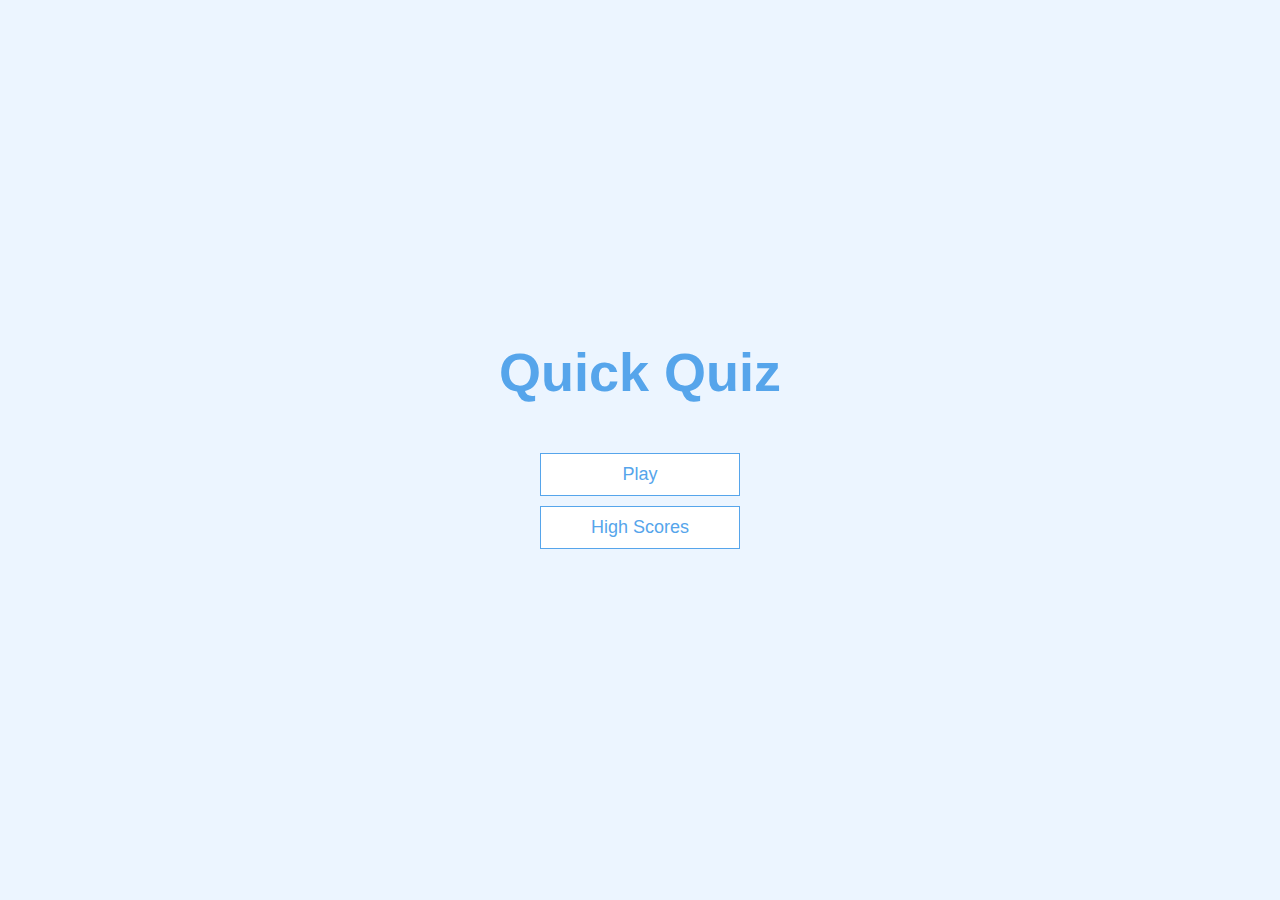
<file: index.html>
<!DOCTYPE html>
<html lang="en">
<head>
    <meta charset="UTF-8">
    <meta name="viewport" content="width=device-width, initial-scale=1.0">
    <title>Quiz</title>
    <link rel="stylesheet" href="app.css">
</head>
<body>
    <div class="container">
        <div id="home" class="flex-center flex-column">
            <h1>Quick Quiz</h1>
            <a class="btn" href="/game.html">Play</a>
            <a class="btn" href="/highscores.html">High Scores</a>
        </div>
    </div>
</body>
</html>
</file>
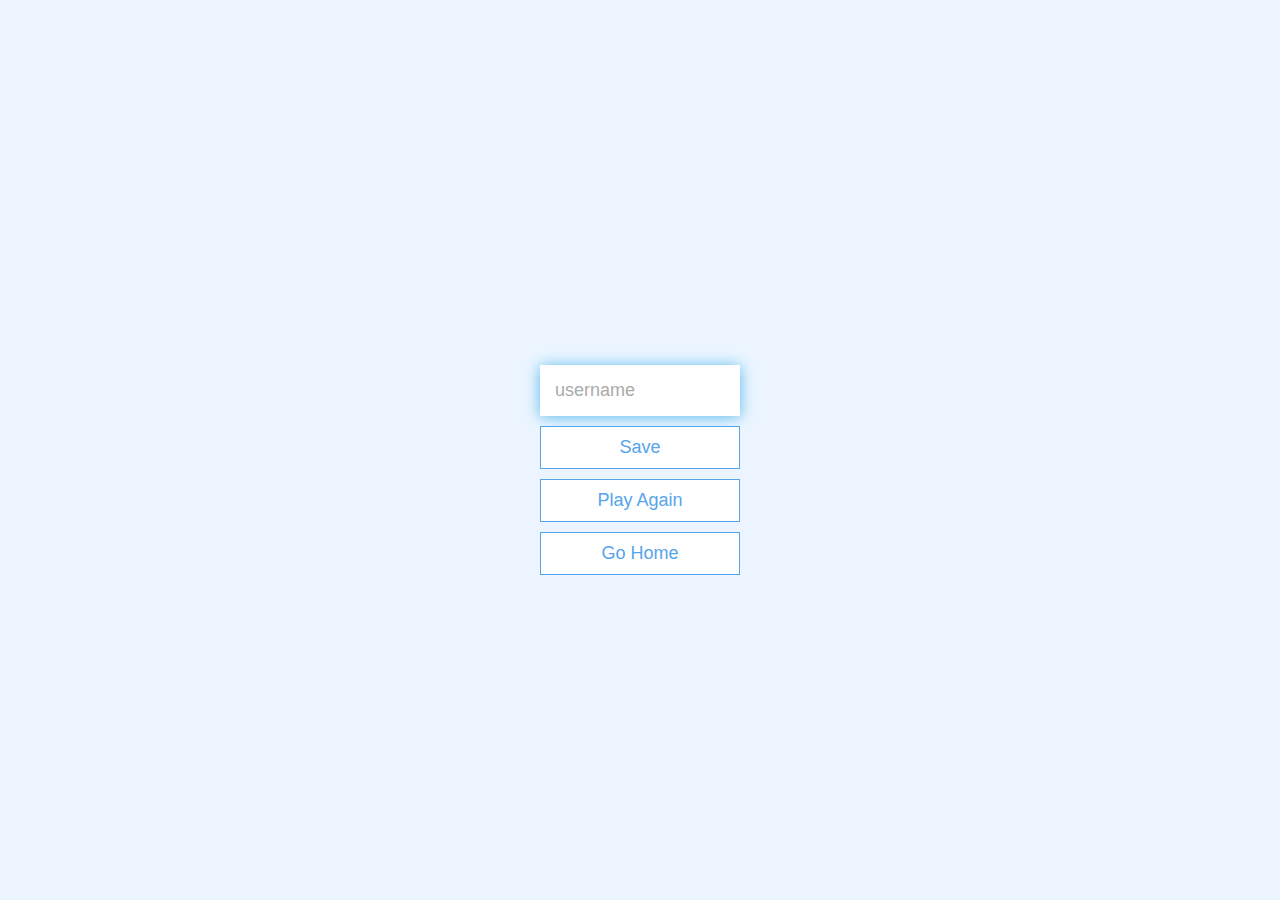
<file: end.html>
<!DOCTYPE html>
<html lang="en">
<head>
    <meta charset="UTF-8">
    <meta name="viewport" content="width=device-width, initial-scale=1.0">
    <title>Congrats</title>
    <link rel="stylesheet" href="app.css" />
</head>
<body>
    <div class="container">
        <div id="end" class="flex-center flex-column">
            <h1 id="finalScore"></h1>
            <form>
                <input type="text"
                 name="username" 
                id="username" 
                placeholder="username" />
                <button type="submit" class="btn" id="saveScoreBtn"
                onclick="saveHighScore(event)"
                disabled
                >
                Save
            </button>
            </form>
            <a class="btn" href="/game.html">Play Again</a>
            <a class="btn" href="/">Go Home</a>
        </div>
    </div>
    <script src="end.js"></script>
</body>
</html>
</file>
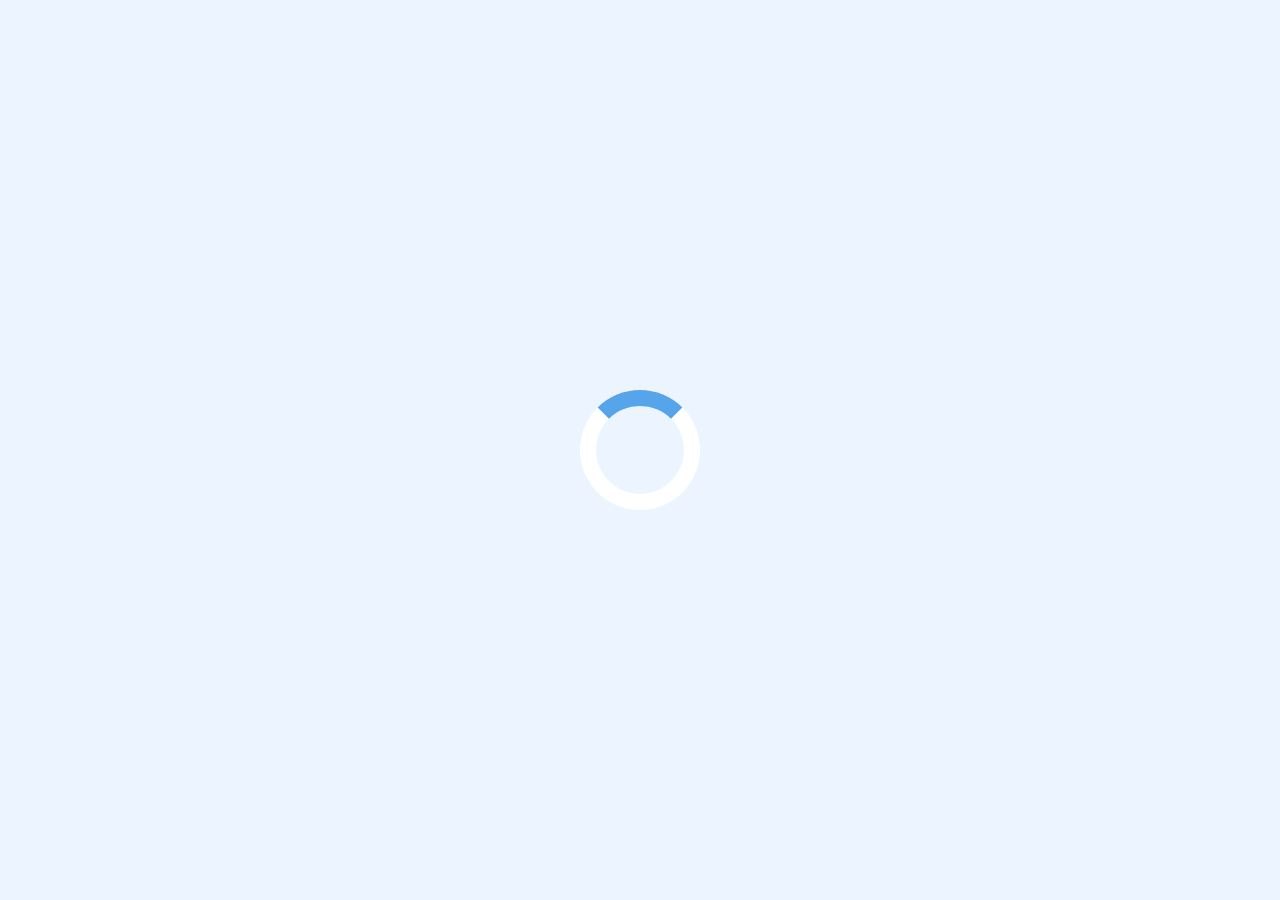
<file: game.html>
<!DOCTYPE html>
<html lang="en">

<head>
    <meta charset="UTF-8">
    <meta name="viewport" content="width=device-width, initial-scale=1.0">
    <meta http-equiv="X-UA-Compatible" content="ie-edge" />
    <title>Quick Quiz - Play</title>
    <link rel="stylesheet" href="app.css">
    <link rel="stylesheet" href="game.css">
</head>

<body>
    <div class="container">
        <div id="loader"></div>
        <div id="game" class="justify-center flex-column hidden">
            <div id="hud">
                <div id="hud-item">
                    <p id="progressText" class="hud-prefix">
                      Question  
                    </p>
                    <div id="progressBar">
                        <div id="progressBarFull"></div>
                    </div>
                </div>
                    <div id="hud-item">
                        <p class="hud-prefix">
                          Score
                        </p>
                        <h1 class="hud-main-text" id="score">
                          0
                        </h1>
                    </div>
            </div>
            <h2 id="question"></h2>
            <div class="choice-container">
                <p class="choice-prefix">A</p>
                <p class="choice-text" data-number="1"></p>
            </div>
            <div class="choice-container">
                <p class="choice-prefix">B</p>
                <p class="choice-text" data-number="2"></p>
            </div>
            <div class="choice-container">
                <p class="choice-prefix">C</p>
                <p class="choice-text" data-number="3"></p>
            </div>
            <div class="choice-container">
                <p class="choice-prefix">D</p>
                <p class="choice-text" data-number="4"></p>
            </div>
        </div>
    </div>
    <script src="game.js"></script>
</body>

</html>
</file>
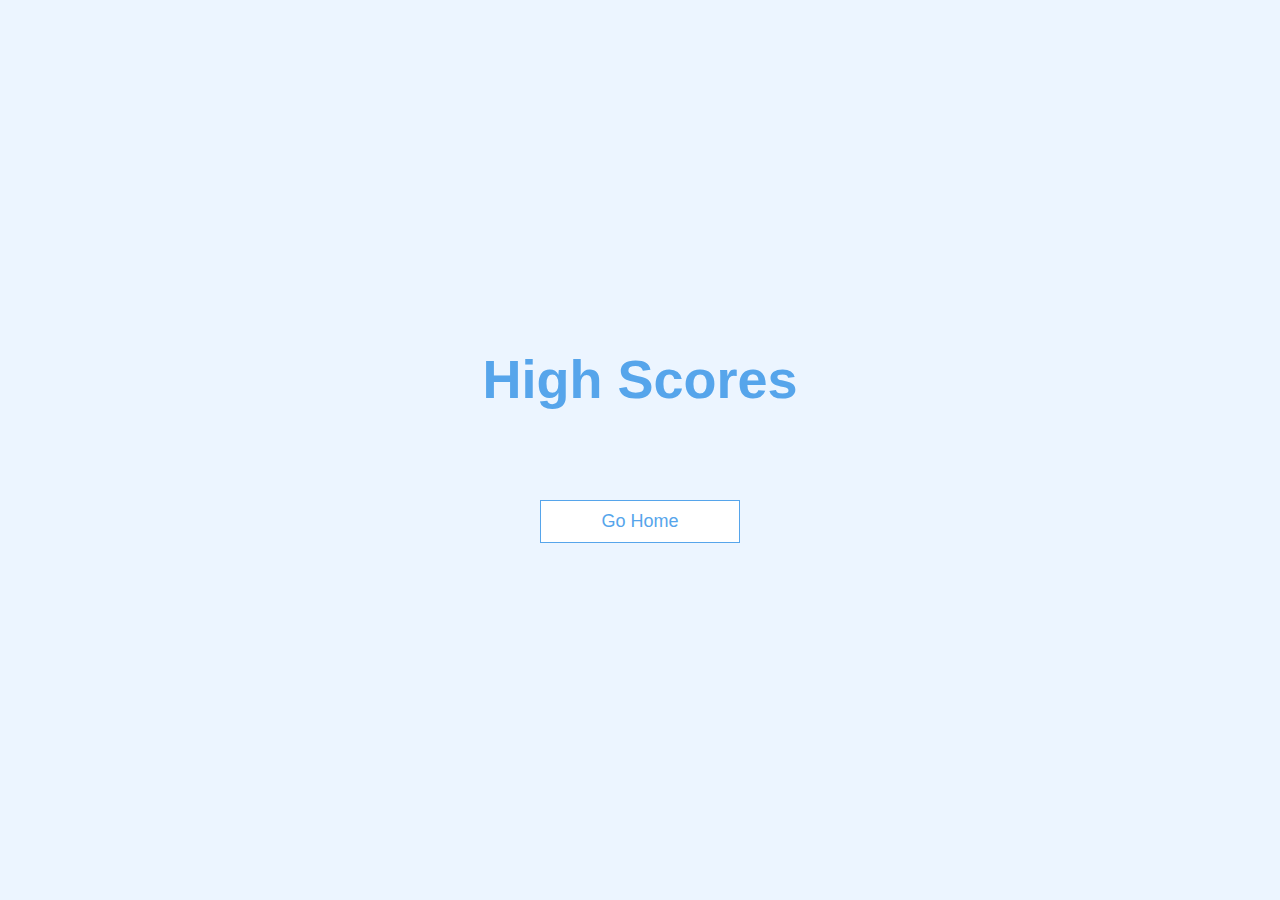
<file: highscores.html>
<!DOCTYPE html>
<html lang="en">
<head>
    <meta charset="UTF-8">
    <meta name="viewport" content="width=device-width, initial-scale=1.0">
    <title>High Scores</title>
    <link rel="stylesheet" href="app.css">
    <link rel="stylesheet" href="highscores.css">
</head>
<body>
    <div class="container">
        <div id="highScores" class="flex-center flex-column">
            <h1 id="finalScores">High Scores</h1>
            <ul id="highScoresList"></ul>
            <a class="btn" href="/">Go Home</a>
        </div>
    </div>
    <script src="highscores.js"></script> 
</body>

</html>
</file>
<file: app.css>
:root {
  background-color: #ecf5ff;
  font-size: 62.5%;
}

* {
  box-sizing: border-box;
  font-family: Arial, Helvetica, sans-serif;
  margin: 0;
  padding: 0;
  color: #333;
}

h1,
h2,
h3,
h4 {
  margin-bottom: 1rem;
}

h1 {
  font-size: 5.4rem;
  color: #56a5eb;
  margin-bottom: 5rem;
}

h1 > span {
  font-size: 2.4rem;
  font-weight: 500;
}

h2 {
  font-size: 4.2rem;
  margin-bottom: 4rem;
  font-weight: 700;
}

h3 {
  font-size: 2.8rem;
  font-weight: 500;
}

/* UTILITIES */

.container {
  width: 100vw;
  height: 100vh;
  display: flex;
  justify-content: center;
  align-items: center;
  max-width: 80rem;
  margin: 0 auto;
  padding: 2rem;
}

.container > * {
  width: 100%;
}

.flex-column {
  display: flex;
  flex-direction: column;
}

.flex-center {
  justify-content: center;
  align-items: center;
}

.justify-center {
  justify-content: center;
}

.text-center {
  text-align: center;
}

.hidden {
  display: none;
}

/* BUTTONS */
.btn {
  font-size: 1.8rem;
  padding: 1rem 0;
  width: 20rem;
  text-align: center;
  border: 0.1rem solid #56a5eb;
  margin-bottom: 1rem;
  text-decoration: none;
  color: #56a5eb;
  background-color: white;
}

.btn:hover {
  cursor: pointer;
  box-shadow: 0 0.4rem 1.4rem 0 rgba(86, 185, 235, 0.5);
  transform: translateY(-0.1rem);
  transition: transform 150ms;
}

.btn[disabled]:hover {
  cursor: not-allowed;
  box-shadow: none;
  transform: none;
}

/* FORMS */

form {
    width: 100%;
    display: flex;
    flex-direction: column;
    align-items: center;
}

input {
    margin-bottom: 1rem;
    width: 20rem;
    padding: 1.5rem;
    font-size: 1.8rem;
    border: none;
    box-shadow: 0 0.1rem 1.4rem 0 rgba(86, 185, 235, 05);
}

input::placeholder {
    color: #aaa;
}
</file>
<file: game.css>
.choice-container {
  display: flex;
  margin-bottom: 0.5rem;
  width: 100%;
  font-size: 1.8rem;
  border: 0.1rem solid rgb(86, 165, 235, 0.25);
  background-color: white;
}

.choice-container:hover {
  cursor: pointer;
  box-shadow: 0 0.4rem 1.4rem 0 rgba(86, 185, 235, 0.5);
  transform: translateY(-0.1rem);
  transition: transform 150ms;
}

.choice-prefix {
  padding: 1.5rem 2.5rem;
  background-color: #56a5eb;
  color: white;
}

.choice-text {
  padding: 1.5rem;
  width: 100%;
}

.correct {
  background-color: #28a745;
}

.incorrect {
  background-color: #dc3545;
}

/* HUD */

#hud {
  display: flex;
  justify-content: space-between;
}

.hud-prefix {
  text-align: center;
  font-size: 2rem;
}

.hud-main-text {
  text-align: center;
}

#progressBar {
  width: 20rem;
  height: 4rem;
  border: 0.3rem solid #56a5eb;
  margin-top: 1.5rem;
}

#progressBarFull {
  height: 3.4rem;
  background-color: #56a5eb;
  width: 0%;
}

/*Loader */

#loader {
    border: 1.6rem solid white;
    border-radius: 50%;
    border-top: 1.6rem solid #56a5eb;
    width: 12rem;
    height: 12rem;
    animation: spin 2s linear infinite;
}

@keyframes spin {
   0% {
    transform: rotate(0deg) 
}
100% {
    transform: rotate(360deg);
}
}
</file>
<file: highscores.css>
#highScoresList {
  list-style: none;
  padding-left: 0;
  margin-bottom: 4rem;  
}

.high-score {
    font-size: 2.8rem;
    margin-bottom: 0.5rem;
}

.high-score:hover {
    transform: scale(1.025);
}
</file>
